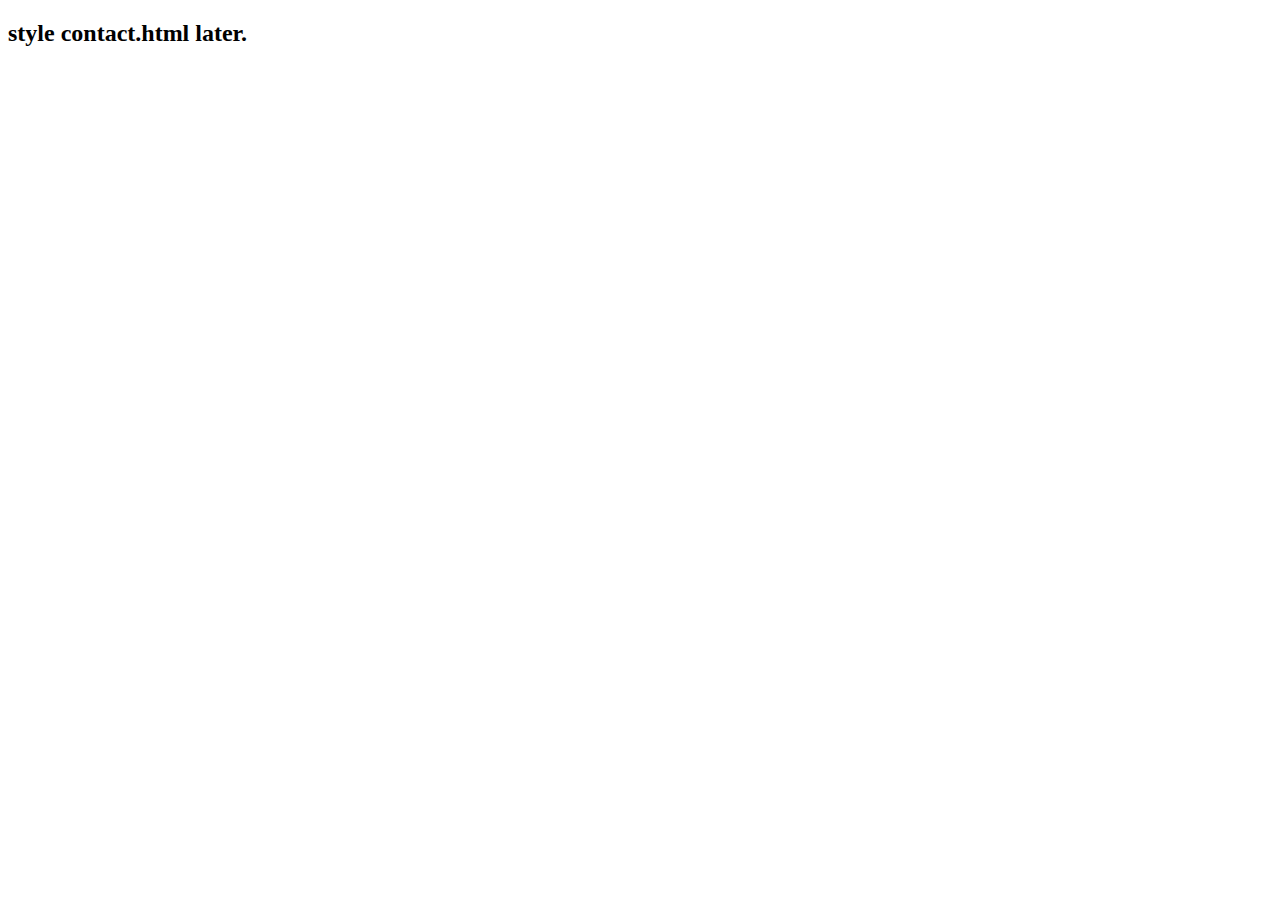
<file: contact.html>
<!DOCTYPE html>
<html lang="en">
  <head>
    <meta charset="UTF-8" />
    <meta name="viewport" content="width=device-width, initial-scale=1.0" />
    <title>Document</title>
  </head>
  <body>
    <h2>style contact.html later.</h2>
  </body>
</html>
</file>
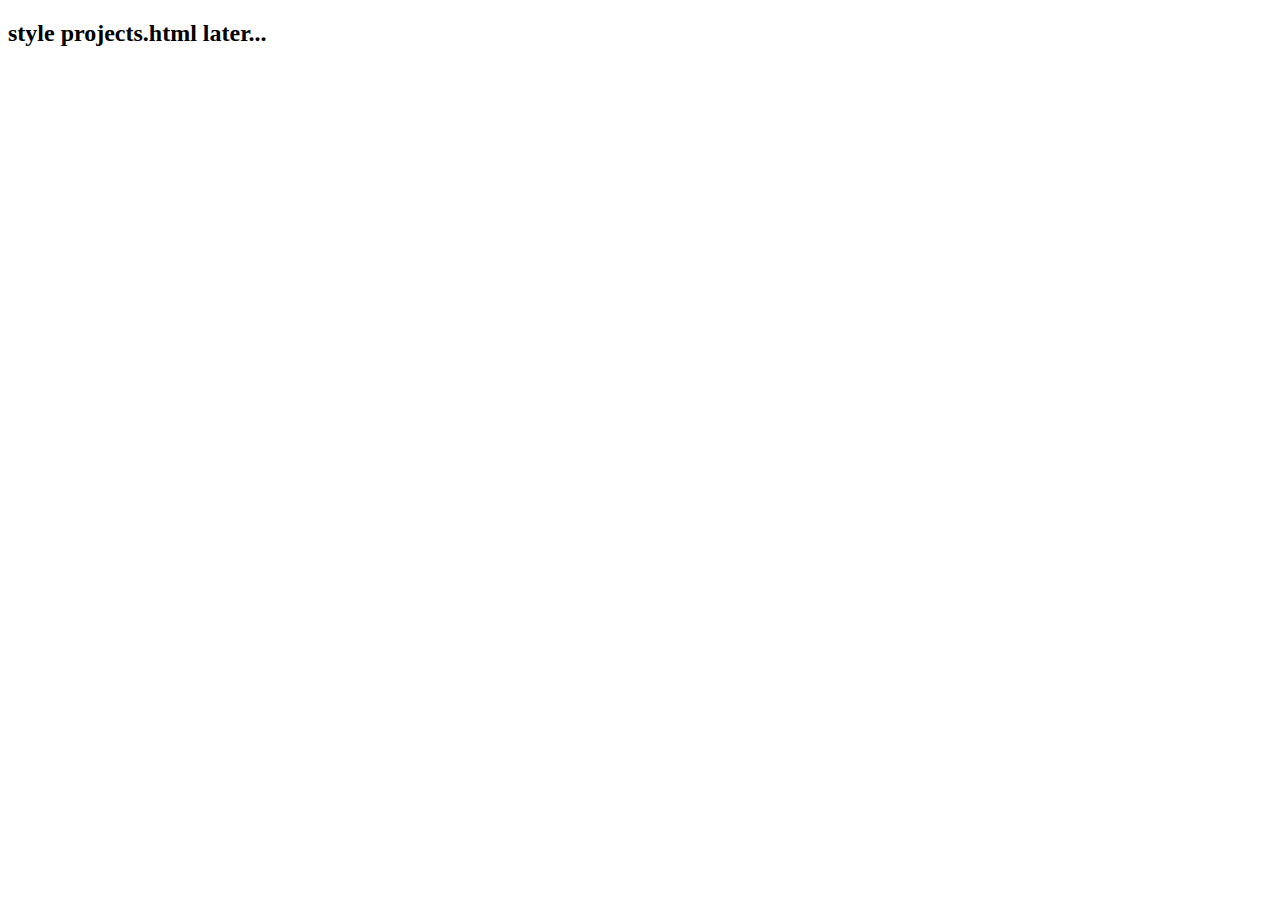
<file: projects.html>
<!DOCTYPE html>
<html lang="en">
  <head>
    <meta charset="UTF-8" />
    <meta name="viewport" content="width=device-width, initial-scale=1.0" />
    <title>Document</title>
  </head>
  <body>
    <h2>style projects.html later...</h2>
  </body>
</html>
</file>
